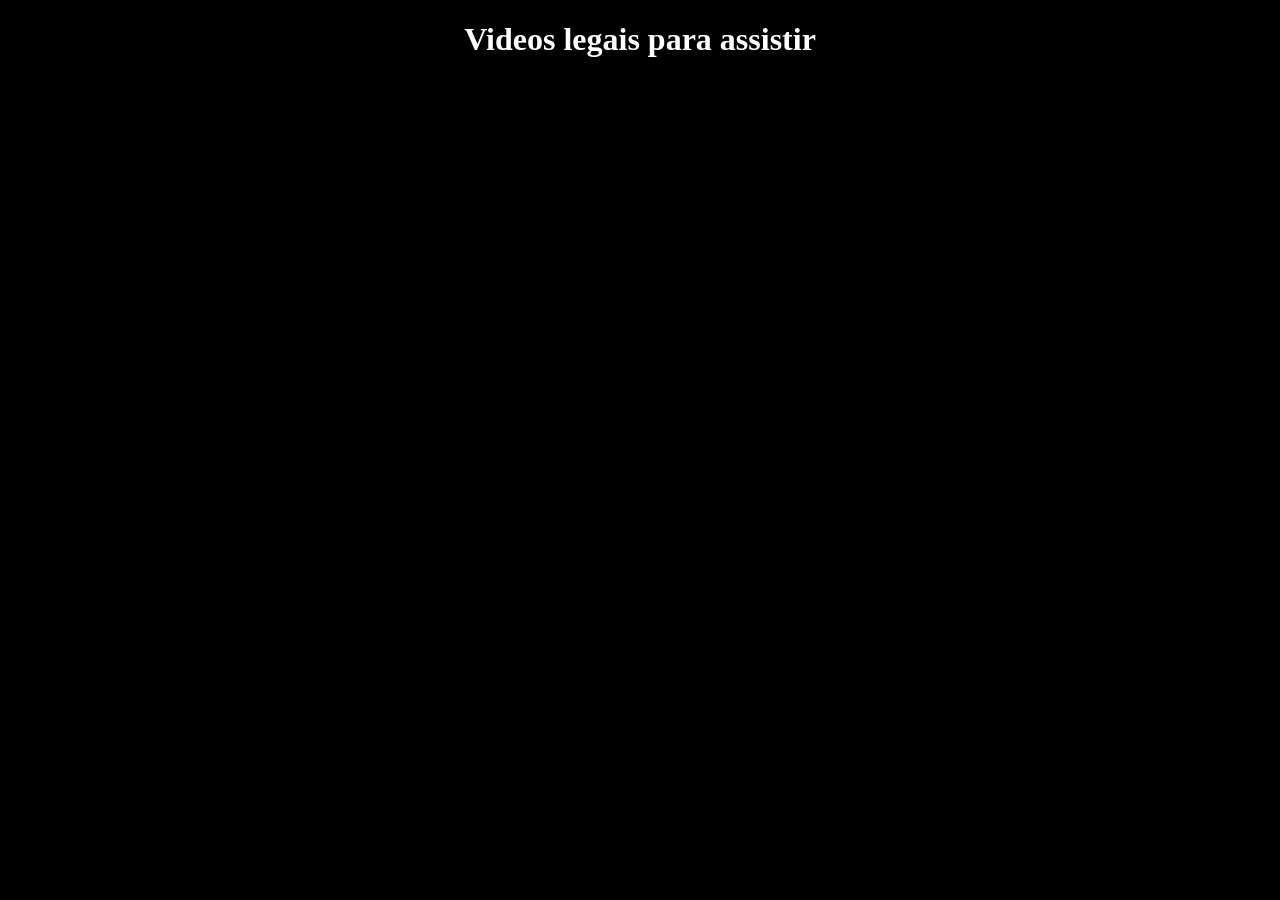
<file: ex001/index.html>
<!DOCTYPE html>
<html lang="pt-br">
<head>
    <meta charset="UTF-8">
    <meta name="viewport" content="width=device-width, initial-scale=1.0">
    <title>Meus Videos</title>
</head>
<style>
    body{
        background-color: black;
       
    }

  
</style>
<script>

</script>
<body style="text-align: center;">
    <h1 style="color: rgb(255, 255, 255);" >Videos legais para assistir</h1>
    <a href="https://www.youtube.com/embed/_IQDyYDX9T0?si=TDbNZ-kWPFR0CdaQ"></a>
  <!--<iframe width="300" height="315" src="https://www.youtube.com/embed/Rovjx821ssk?si=_kbEIgMB3pHzkQWG" title="YouTube video player" frameborder="0" allow="accelerometer; autoplay; clipboard-write; encrypted-media; gyroscope; picture-in-picture; web-share" referrerpolicy="strict-origin-when-cross-origin" allowfullscreen>
  </iframe>
  <iframe width="300" height="315" src="https://www.youtube.com/embed/w4Cx6opx4L0?si=a6jOqdaji-gevkNS" title="YouTube video player" frameborder="0" allow="accelerometer; autoplay; clipboard-write; encrypted-media; gyroscope; picture-in-picture; web-share" referrerpolicy="strict-origin-when-cross-origin" allowfullscreen>
  </iframe>
  <p><iframe width="300" height="315" src="" title="YouTube video player" frameborder="0" allow="accelerometer; autoplay; clipboard-write; encrypted-media; gyroscope; picture-in-picture; web-share" referrerpolicy="strict-origin-when-cross-origin" allowfullscreen>
  </iframe>
  <iframe width="300" height="315" src="https://www.youtube.com/embed/Jzp_TRcBnc0?si=75tINY2xduccv9Zo" title="YouTube video player" frameborder="0" allow="accelerometer; autoplay; clipboard-write; encrypted-media; gyroscope; picture-in-picture; web-share" referrerpolicy="strict-origin-when-cross-origin" allowfullscreen>
  </iframe></p>-->

bloco de notas
  <!--selecione o teste e aperte CRTL+SHIP+P ele abrirá uma barra de pesquisa , dentro dela ira clicar em "WRAP WITH ABBREVIATION" apos isso click em enter , logo em seguido coloque a semantica (exemplo = i , ele ja ira inserir o <i>) "envelopar".


Crtl+barra de espaço dentro das aspas , ele mostra os códigos

<a href="" target="_blank" rel="external">,  TARGET-indica que o link vai abrir em uma nova aba , REL , mostra que sera uma pagina fora da tela inicial

GIMP - app de edição de fotos , gratuita

<abbr title""> - dento do html , isso faz com que qualquer abreviação que vc fizer ele mostrar.

geralmente dentro da tag PICTURE - source media=type = isso é um código onde da para movimentar as imagens e video em determinado tamanho , celular , tablet e pc .<source media="geralmente ele vem com o min-width, coloque o max-windth"> e dentro vc coloca o valor imagem grande ele nao precisa , se  for media a  1050 , e a pequena é geralmente 750 pra baixo. trabalho responsivel, ficara assim <source media="(max-width:1050px)" srcset="imagem" type="modelo dqa imagem"> dentro do PICTURE  voce pode colocar varios links , pois isso vai evitar de nao abrir em algum navegador VIDEO tambem da certo ... dependendo do foto da pra add uma foto em tamanho maximo e uma em tamanho menor...

EMOJIPEDIA - site para pegar emoji , lembrando que antes de add o codigo &#x - (1F525) 

BACKGROUND-IMAGE: LINEAR-GRADIENT(TO RIGHT, WHITE , BLUE )- aqui você escolhe de que lado pra qual lado ele esta indo e quais as cores , isso fará o degrade.

dentro do css é bom utilizar o @CHARSET "UTF-8" . nao ter problema com caracter especiais dentro do css

Medidas Absolutas - CM, MM, IN (POLEGADAS), (MAIS USADA)-PX, PT, PC
Medidas Relativas - (MAIS USADA)-EM, EX, REM, VW, VH, %  - 16px geralmente é equivalente a = 1em

existe os tipos de font que tem como colocar em uma linha so , mais tem uma sequencia chamado de SHORTHAND FONT - Font ->style, weight, size, family. Sempre seguir essa sequencia , ou add uma por uma no codigo.

(div > p {display : none})  (div:hover > p {display : block })  (div:hover{color : red}) , essa linha mostra que a primeiro div esta usando um familia de pai para filho, e que o display é oculto... ja na segunda div ele diz que o display oculto ele tem que aparecer no passar o mouse encima.. e na terceira div ele pede que no paragrafo um texto ele fique com a cor vermelha .

:VISITED - quando voce entrar em um link voce pode colocar um cor diferente para ficar como se voce ja tivesse entrado naquele llink..... :ACTIVE - quando vocelik no link , ao clicar ele muda a cor. 

# = id
. = class
: = pseudo-class
:: = pseudo-element
> = clildern ( Filho )

block-level -> sempre vai pular uma linha e criar uma caixa (box) , depois vem o texto novamente quebrando linha <div>
inline-level -> ele vai fazer uma caixa sempre no final onde o texto acabar e ele nao pula linha ele continua. <span>


-->
</body>
</html>
</file>
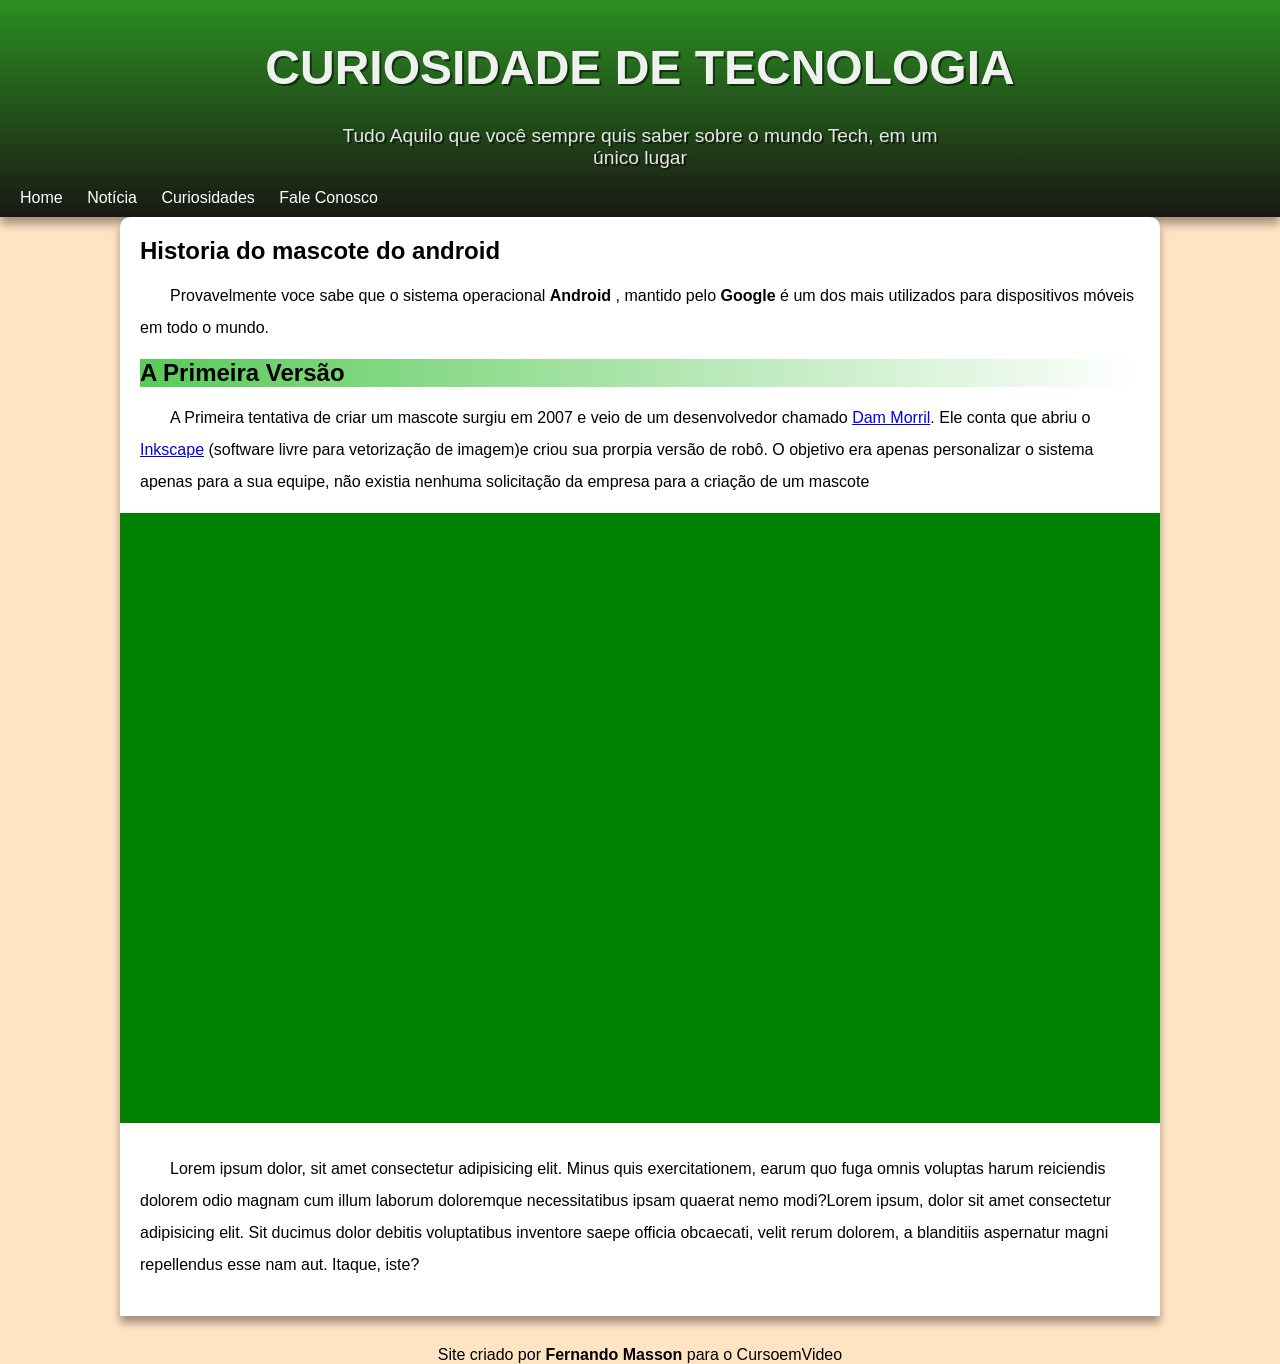
<file: ex002/index.html>
<!DOCTYPE html>
<html lang="pt-br">
<head>
    <meta charset="UTF-8">
    <meta name="viewport" content="width=device-width, initial-scale=1.0">
    <link rel="shortcut icon" href="android.png" type="image/x-icon">
    <link rel="stylesheet" type="text/css" href="style.css" />
    
    
    <title>Como Surgiu o Mascote do Android</title>
</head>
<body>
    <header>
       <h1>CURIOSIDADE DE TECNOLOGIA</h1>
       <p>Tudo Aquilo que você sempre quis saber sobre o mundo Tech, em um único lugar</p> <!--coloquei h2-->
        <nav>
            <a href="">Home</a>
            <a href="">Notícia</a>
            <a href="">Curiosidades</a>
            <a href="">Fale Conosco</a>
        </nav>
    </header>
    <main>
        <article> <!--em vez de utilizar section - usar article-->
            <div>
                <h1>Historia do mascote do android</h1>

                <p>
                    Provavelmente voce sabe que o sistema operacional <strong>Android</strong> , mantido pelo <strong>Google</strong> é um dos mais utilizados para dispositivos móveis em todo o mundo.
                </p>

                <h2>A Primeira Versão</h2>

                <p> 
                    A Primeira tentativa de criar um mascote surgiu em 2007 e veio de um desenvolvedor chamado <a href="https://androidcommunity.com/dan-morrill-shows-us-the-android-mascot-that-almost-was-20130103/ " target="_blank">Dam Morril</a>. Ele conta que abriu o <a href="https://pt.wikipedia.org/wiki/Inkscape" target="_blank">Inkscape</a> (software livre para vetorização de imagem)e criou sua prorpia versão de robô. O objetivo era apenas personalizar o sistema apenas para a sua equipe, não existia nenhuma solicitação da empresa para a criação de um mascote
                </p>
             </div> 
            <div class="video">
                <iframe width="560" height="315" src="https://www.youtube.com/embed/l2UDgpLz20M?si=jbdHyrSHf-t7FO2G" title="YouTube video player" frameborder="0" allow="accelerometer; autoplay; clipboard-write; encrypted-media; gyroscope; picture-in-picture; web-share" referrerpolicy="strict-origin-when-cross-origin" allowfullscreen></iframe>
            </div>
            <aside>
                <p>Lorem ipsum dolor, sit amet consectetur adipisicing elit. Minus quis exercitationem, earum quo fuga omnis voluptas harum reiciendis dolorem odio magnam cum illum laborum doloremque necessitatibus ipsam quaerat nemo modi?Lorem ipsum, dolor sit amet consectetur adipisicing elit. Sit ducimus dolor debitis voluptatibus inventore saepe officia obcaecati, velit rerum dolorem, a blanditiis aspernatur magni repellendus esse nam aut. Itaque, iste?</p>
            </aside>
        </article>
    </main>
    <footer>
        Site criado por<strong> Fernando Masson</strong> para o CursoemVideo
    </footer>


</body>
</html>
</file>
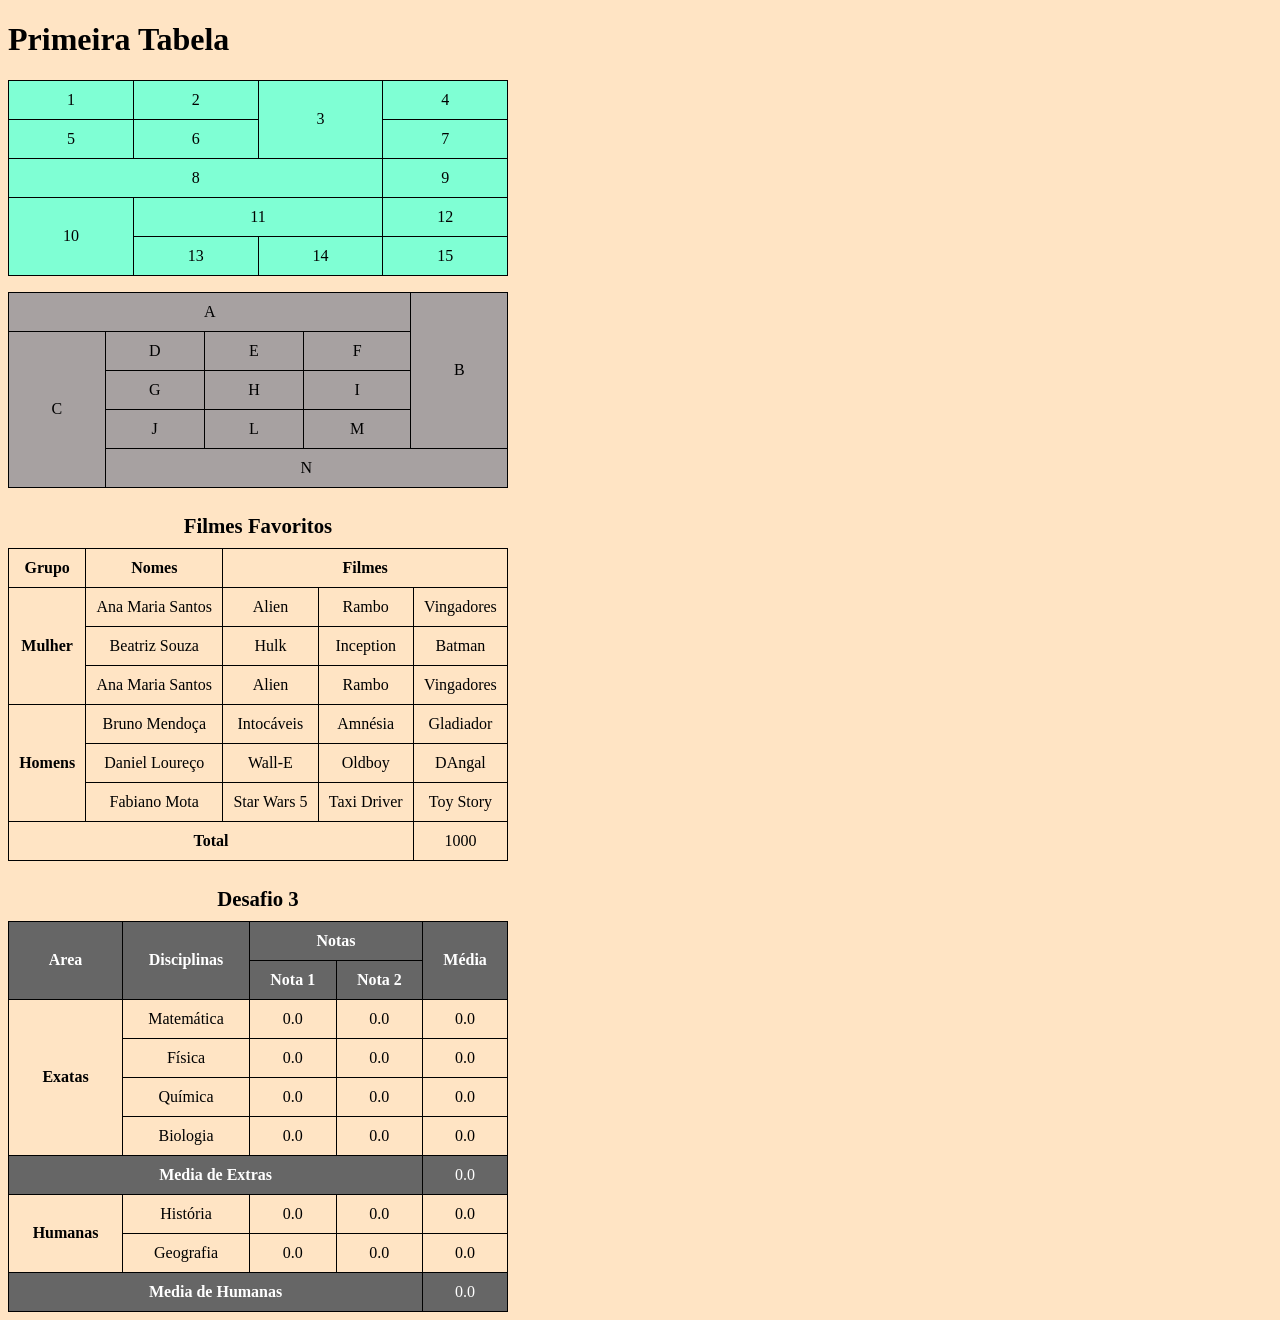
<file: ex004/index.html>
<!DOCTYPE html>
<html lang="pt-br">

<head>
    <meta charset="UTF-8">
    <meta name="viewport" content="width=device-width, initial-scale=1.0">
    <title>Primeira Tabela</title>
</head>
<style>
    body {
        background-color: bisque;
    }

    table {
        width: 500px;
        border-collapse: collapse;
        /*ajunta as linhas da tabela*/
    }


    .platina {
        background-color: aquamarine;
    }

    .branco {
        background-color: rgb(167, 161, 161);
    }

    tr.linha {
        background-color: aqua;
    }

    th,td {
        border: 1px solid black;
        padding: 10px;
        text-align: center;
        /*horizontal*/
        vertical-align: middle;
        /*vertical*/
    }

    td.dado {
        background-color: blueviolet;
    }

    caption {
        font-size: 1.3em;
        font-weight: bold;
        padding: 10px;
    }

    .cinza{
        background-color: #666;
        color: white;
    }
    /*tr > td:nth-child(2n){
        background-color: black;
    }*/
</style>

<body>
    <H1>Primeira Tabela</H1>

    <!-- Hierarquia de Tabelas(simples)
         Table = tabela
            Table Row = linha dse tabela
                Table Header = cabeçalho de tabela
                Table Data = dado de tabela
        Caption
        <thead>
            tr.td,th
        <tbody>
            tr,td,th
        <tfoot>
            tr,td,th

    Em uma tabela de População
            no cabeçalho thead - logo a baixo como cabeçalho colocar o th scope="col" - e no rodapé em vez de colocar o col , colocar o row

            para um cor pegar em algumas linhas usar tbody > tr:nth-child(2n) efeito zebrado - odd e even (par e impar)

            position sticky ele permanece o top da tabela como estado e população

            rowspan="" - ele pega a coluna 
            colspan="" - ele pega a linha
            ele substitui a outra letra que esta faltando

            rowgroup quer dizer que na coluna a frente tem mais de uma linha . se eu so colocar row ele pega somente o primeiro nome.
            colgroup ele visualiza que a linha embaixo dele tem mais que uma nome , se nao colocar isso ele vai pegar somente o primeiro nome 

            dentro do Table voce coloca o COLGROUP - logo em seguida o COL e depois da classe com isso voce pode personalizar pelo style a coluna toda.

            fazer a tabela em responsivel , colocar a tabela em uma div - dentro da div colocar um id container e dentro do conteiner colocar OVERFLOW - ai depende pra onde esta rolando a pagina voce coloca se é eixo X ou eixo Y
    -->

    <table class="platina">
        <tr>
            <td>1</td>
            <td>2</td>
            <td rowspan="2">3</td>
            <td>4</td>
        </tr>
        <tr>
            <td>5</td>
            <td>6</td>

            <td>7</td>
        </tr>
        <tr>
            <td colspan="3">8</td>
            <td>9</td>
        </tr>
        <tr>
            <td rowspan="2">10</td>
            <td colspan="2">11</td>
            <td>12</td>
        </tr>
        <tr>
            <td>13</td>
            <td>14</td>
            <td>15</td>
        </tr>
    </table>
    <p></p>
    <table class="branco">
        <tr>
            <td colspan="4">A</td>
            <td rowspan="4">B</td>
        </tr>
        <tr>
            <td rowspan="5">C</td>
            <td>D</td>
            <td>E</td>
            <td>F</td>

        </tr>
        <tr>
            <td>G</td>
            <td>H</td>
            <td>I</td>
        </tr>
        <tr>
            <td>J</td>
            <td>L</td>
            <td>M</td>
        </tr>
        <tr>
            <td colspan="4">N</td>
        </tr>
    </table>
    <p></p>
    <table>
        <caption>Filmes Favoritos</caption>
        <thead>
            <th scope="col">Grupo</th>
            <th scope="col">Nomes</th>
            <th colspan="3" scope="colgroup">Filmes</th>
        </thead>
        <tbody>
            <tr>
                <th rowspan="3" scope="rowgroup">Mulher</th>
                <td>Ana Maria Santos</td>
                <td>Alien</td>
                <td>Rambo</td>
                <td>Vingadores</td>
            </tr>
            <tr>
                <td>Beatriz Souza</td>
                <td>Hulk</td>
                <td>Inception</td>
                <td>Batman</td>
            </tr>
            <tr>
                <td>Ana Maria Santos</td>
                <td>Alien</td>
                <td>Rambo</td>
                <td>Vingadores</td>
            </tr>
            <tr>
                <th rowspan="3" scope="rowgroup">Homens</th>
                <td>Bruno Mendoça</td>
                <td>Intocáveis</td>
                <td>Amnésia</td>
                <td>Gladiador</td>
            </tr>
            <tr>
                <td>Daniel Loureço</td>
                <td>Wall-E</td>
                <td>Oldboy</td>
                <td>DAngal</td>
            </tr>
            <tr>
                <td>Fabiano Mota</td>
                <td>Star Wars 5</td>
                <td>Taxi Driver</td>
                <td>Toy Story</td>
            </tr>
        </tbody>
        <tfoot>
            <tr>
                <th colspan="4" scope="row"> Total</th>
                <td>1000</td>
            </tr>
        </tfoot>
    </table>
    <p></p>
    <table>
        <caption>Desafio 3</caption>
        <thead class="cinza">
            <tr>
                <th rowspan="2" scope="col">Area</th>
                <th rowspan="2"scope="col">Disciplinas</th>
                <th colspan="2" scope="colgroup">Notas</th>
                <th rowspan="2">Média</th>
            </tr>
            <tr>
             <th scope="col">Nota 1</th>
             <th scope="col">Nota 2</th>
            </tr>
            
        </thead>
        <tbody>
            <tr>
                <th rowspan="4" scope="rowgroup">Exatas</th>
                <td>Matemática</td>
                <td>0.0</td>
                <td>0.0</td>
                <td>0.0</td>
            </tr>
            <tr>
                <td>Física</td>
                <td>0.0</td>
                <td>0.0</td>
                <td>0.0</td>
            </tr>
            <tr>
                <td>Química</td>
                <td>0.0</td>
                <td>0.0</td>
                <td>0.0</td>
            </tr>
            <tr>
                <td>Biologia</td>
                <td>0.0</td>
                <td>0.0</td>
                <td>0.0</td>
            </tr>
            <tr class="cinza">
                <th colspan="4" scope="row"> Media de Extras</th>
                <td>0.0</td>
            </tr>
            <tr>
                <th rowspan="2" scope="rowgroup">Humanas</th>
                <td>História</td>
                <td>0.0</td>
                <td>0.0</td>
                <td>0.0</td>
            </tr>
            <tr>
                <td>Geografia</td>
                <td>0.0</td>
                <td>0.0</td>
                <td>0.0</td>
            </tr>
             <tr class="cinza">
                <th colspan="4" scope="row"> Media de Humanas </th>
                <td>0.0</td>
            </tr>
        </tbody>
    </table>
   
</body>

</html>
</file>
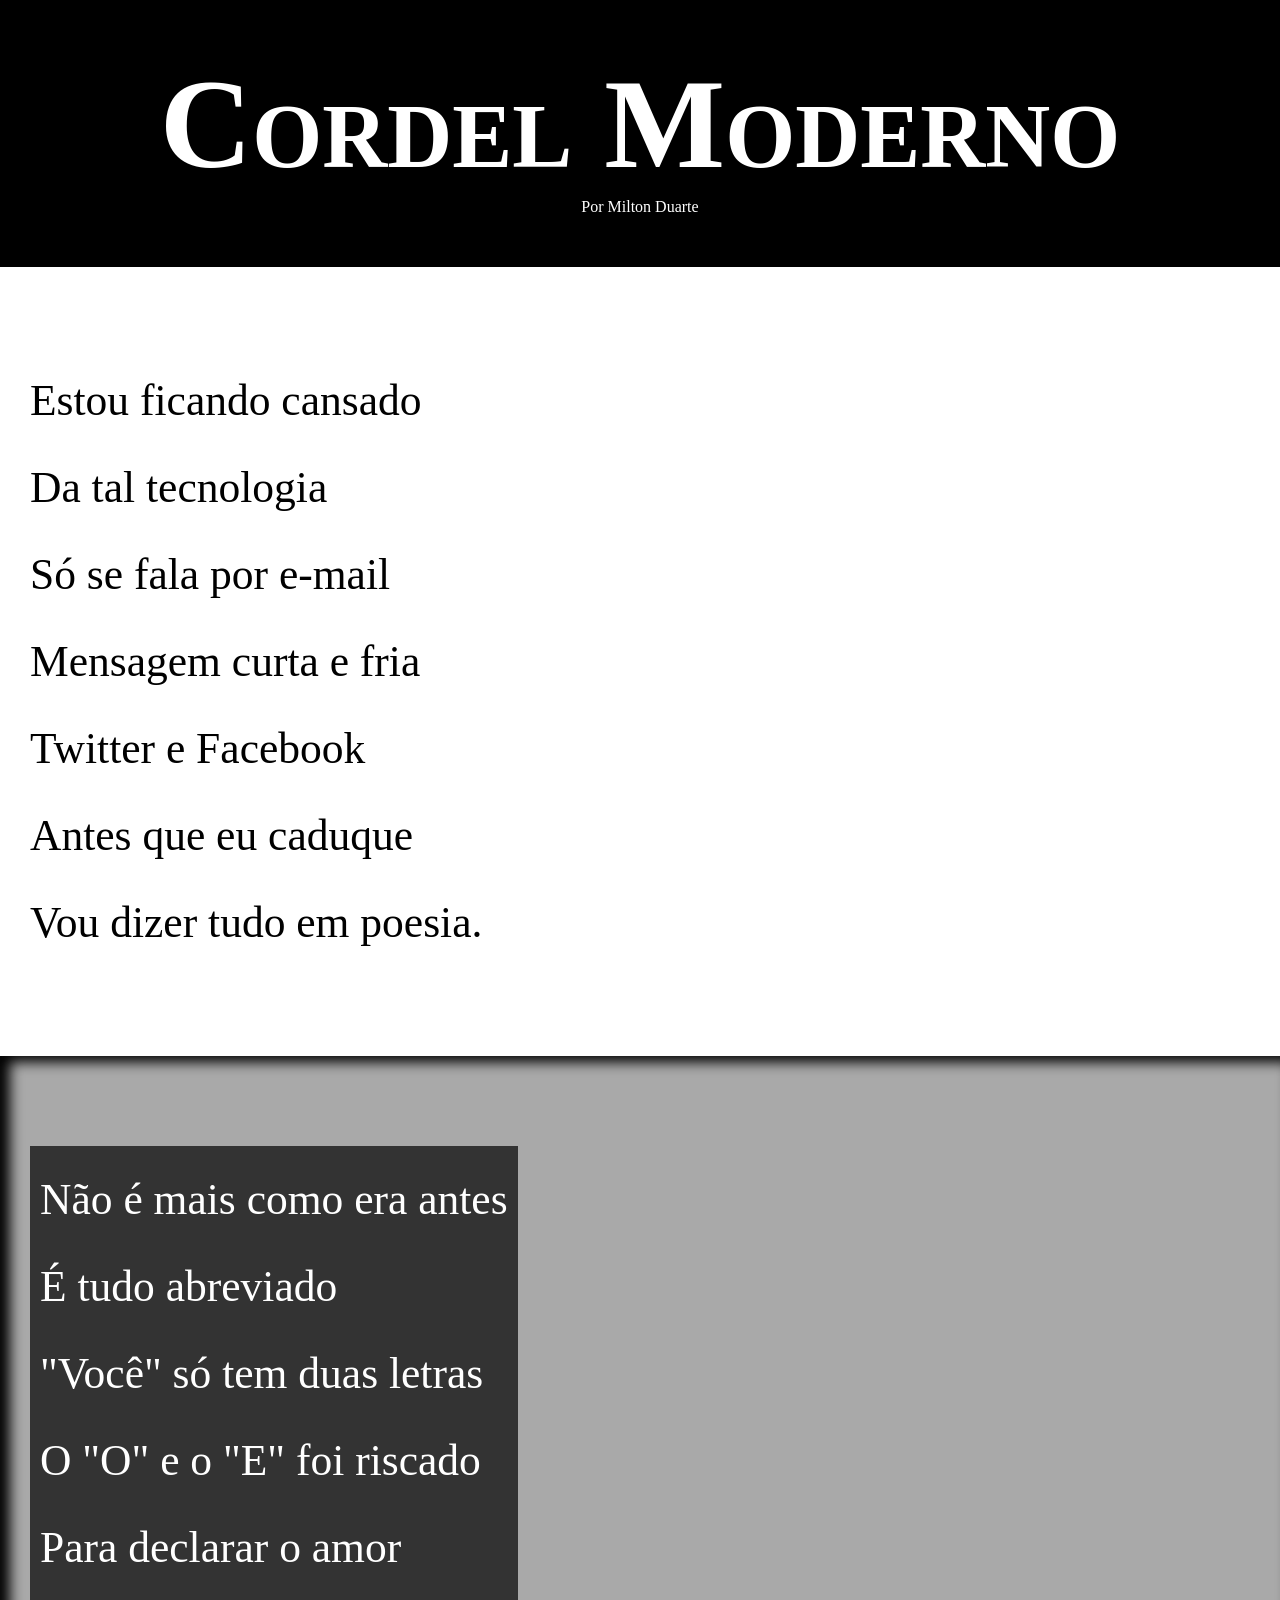
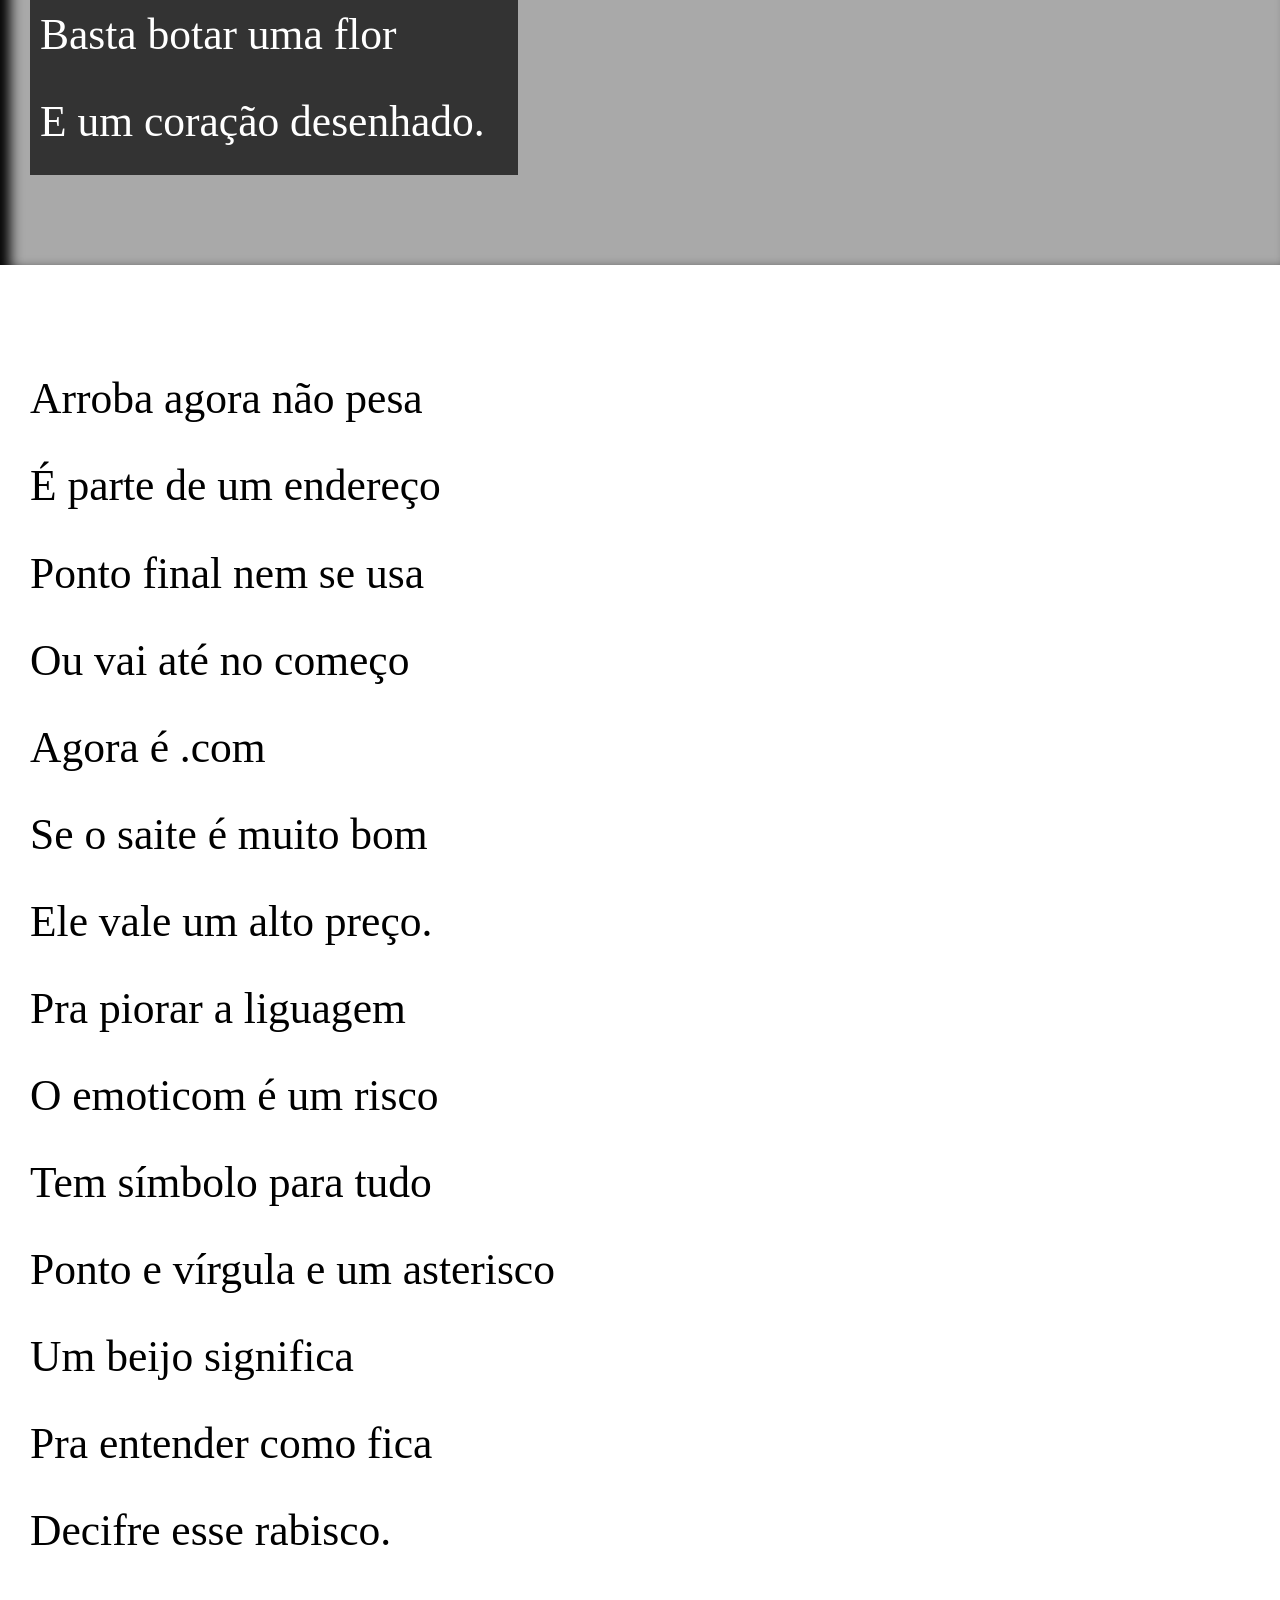
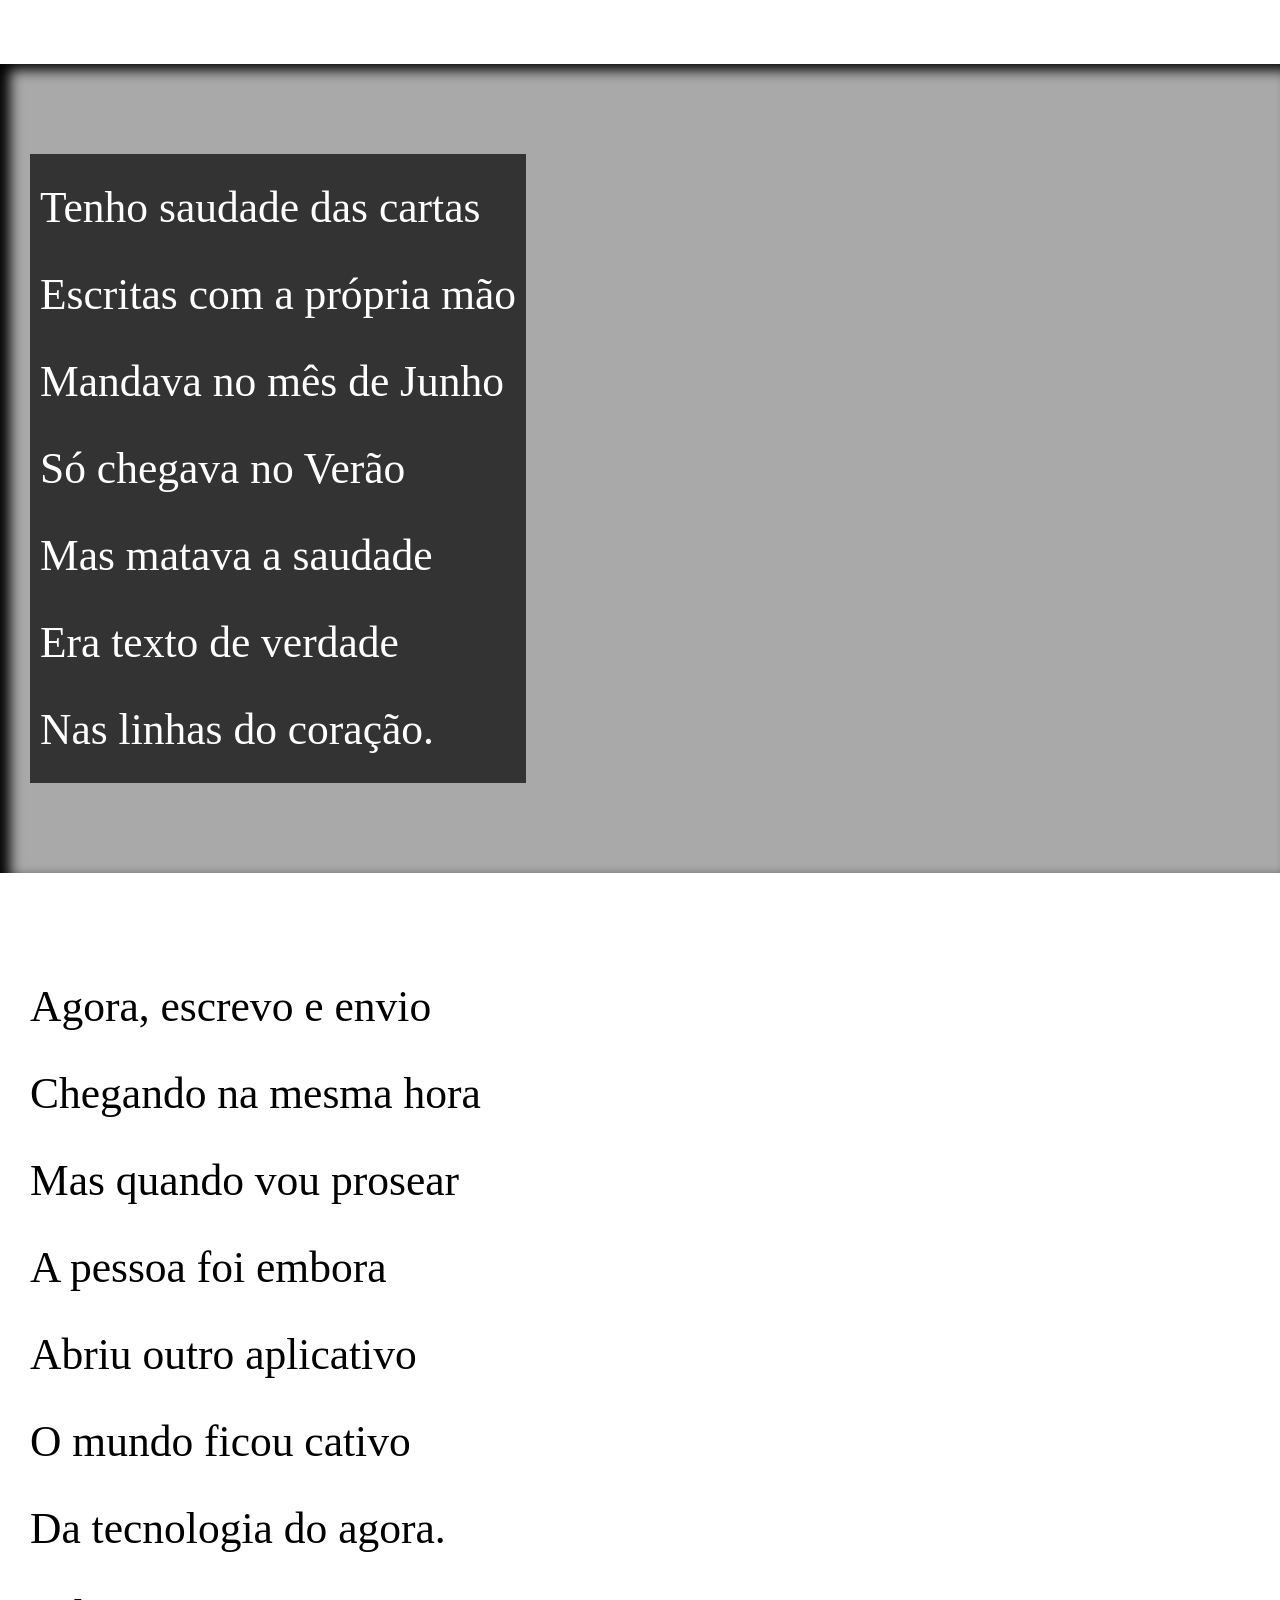
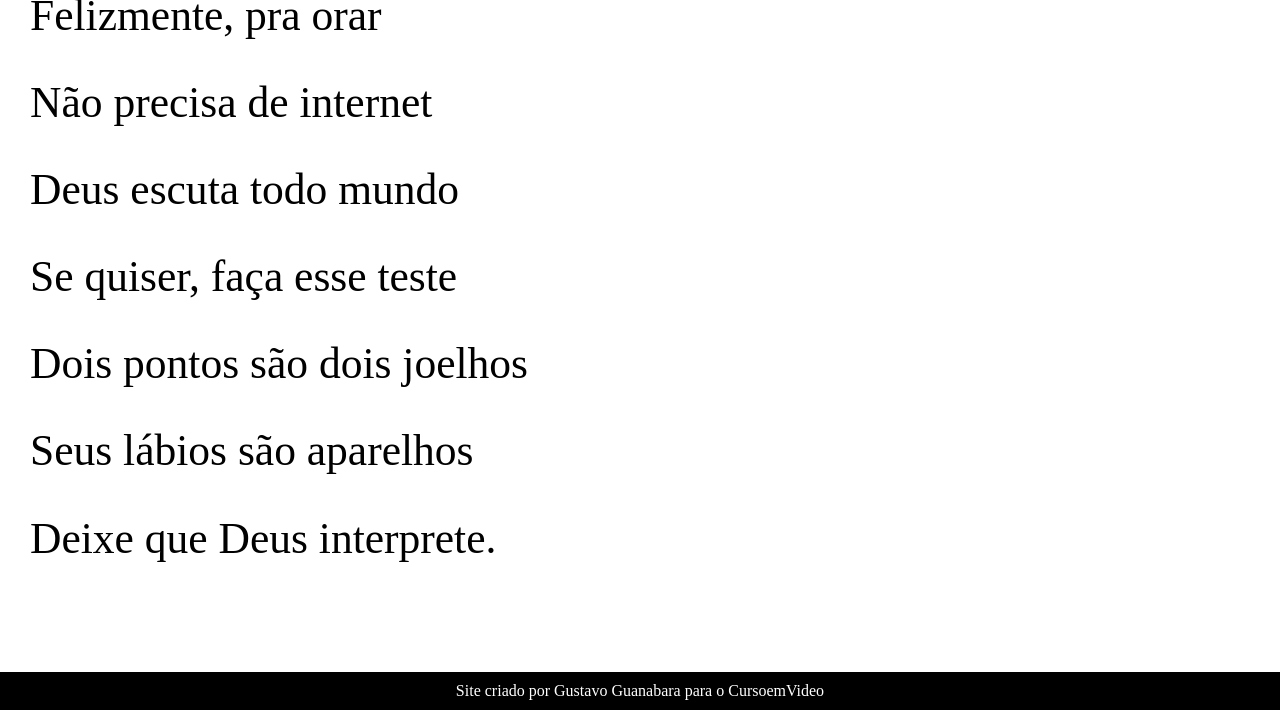
<file: projeto/index.html>
<!DOCTYPE html>
<html lang="pt-br">
<head>
    <meta charset="UTF-8">
    <meta name="viewport" content="width=device-width, initial-scale=1.0">
    <link rel="stylesheet" href="estilo/style.css">
    <title>Projeto</title>
</head>
<body>
    <header>
        <h1>Cordel Moderno</h1>
        <p>Por Milton Duarte</p>
    </header>
        <section class="normal">
            <p>
                Estou ficando cansado <br>
                Da tal tecnologia <br>
                Só se fala por e-mail <br>
                Mensagem curta e fria <br>
                Twitter e Facebook <br>
                Antes que eu caduque <br>
                Vou dizer tudo em poesia.
            </p>
        </section>

        <section class="imagem" id="img01">
            <p>
                Não é mais como era antes <br>
                É tudo abreviado <br>
                "Você" só tem duas letras <br>
                O "O" e o "E" foi riscado <br>
                Para declarar o amor <br>
                Basta botar uma flor <br>
                E um coração desenhado.
            </p> 
        </section>

        <section class="normal">
            <p>
                Arroba agora não pesa <br>
                É parte de um endereço <br>
                Ponto final nem se usa <br>
                Ou vai até no começo <br>
                Agora é .com <br>
                Se o saite é muito bom <br>
                Ele vale um alto preço.
            </p>

            <p>
                Pra piorar a liguagem <br>
                O emoticom é um risco <br>
                Tem símbolo para tudo <br>
                Ponto e vírgula e um asterisco <br>
                Um beijo significa <br>
                Pra entender como fica <br>
                Decifre esse rabisco.
            </p>
        </section>

        <section class="imagem" id="img02">
            <p>
                Tenho saudade das cartas <br>
                Escritas com a própria mão <br>
                Mandava no mês de Junho <br>
                Só chegava no Verão <br>
                Mas matava a saudade <br>
                Era texto de verdade <br>
                Nas linhas do coração.
            </p>
        </section>

        <section class="normal">
            <p>
                Agora, escrevo e envio <br>
                Chegando na mesma hora <br>
                Mas quando vou prosear <br>
                A pessoa foi embora <br>
                Abriu outro aplicativo <br>
                O mundo ficou cativo <br>
                Da tecnologia do agora.
            </p>

            <p>
                Felizmente, pra orar <br>
                Não precisa de internet <br>
                Deus escuta todo mundo <br>
                Se quiser, faça esse teste <br>
                Dois pontos são dois joelhos <br>
                Seus lábios são aparelhos <br>
                Deixe que Deus interprete.
            </p> 
        </section>
    <footer>
        <p>Site criado por Gustavo Guanabara para o CursoemVideo</p>
    </footer>
</body>
</html>
</file>
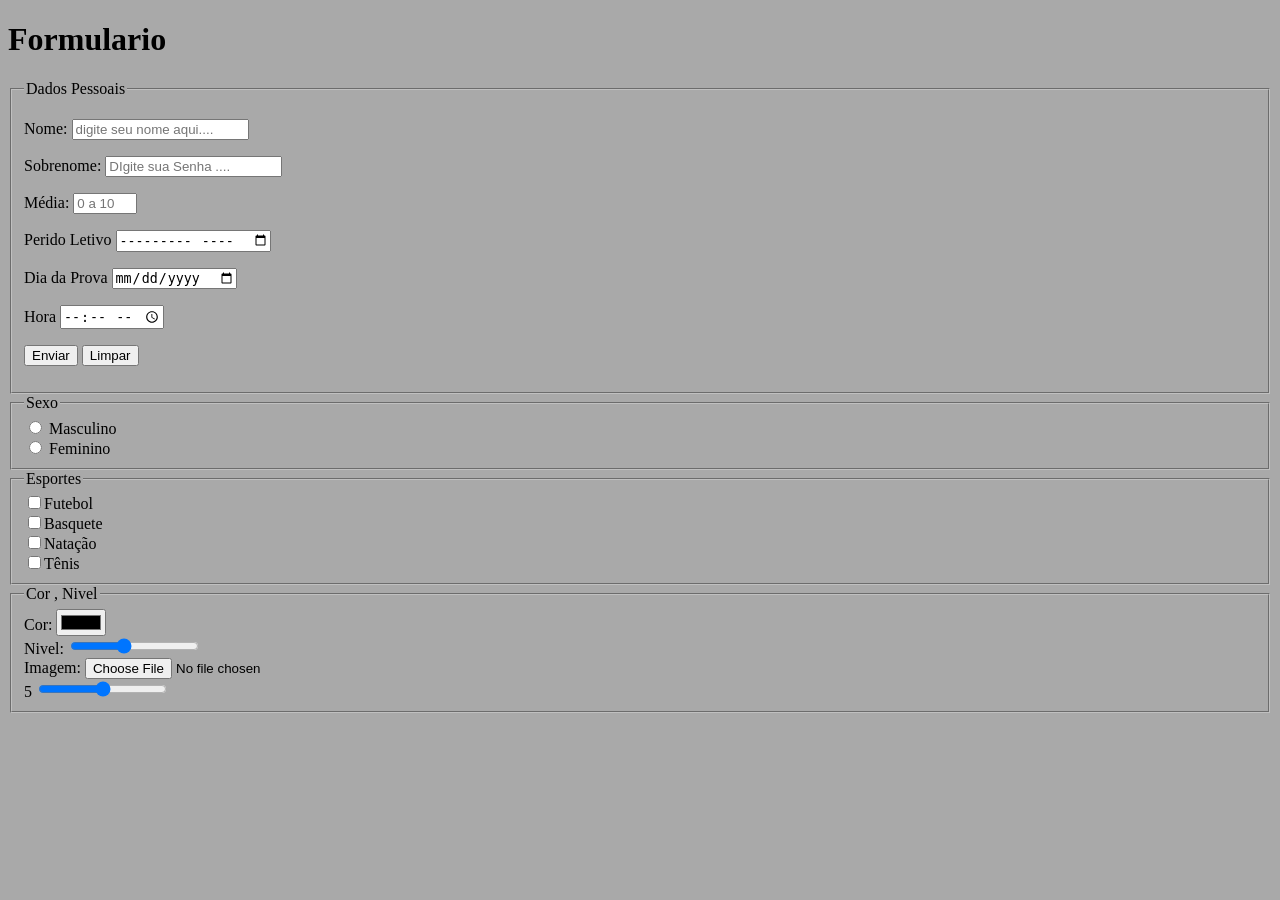
<file: exercicios/ex006/index.html>
<!DOCTYPE html>
<html lang="pt-br">
<head>
    <meta charset="UTF-8">
    <meta name="viewport" content="width=device-width, initial-scale=1.0">
    <title>Formulario</title>
</head>
<style>
    body{
        background-color: darkgray;
    }
    
</style>

<body>
    <!--
        Criação de formulario action: uma ação quando clicar pra enviar o formulario.

        Label , ele vincula o NAME com a caixa que esta na frente dele, bom para PHP, HTML e o ID é bom pro label e javaScript .

        Quando se manda em enviar o formulario , ele aparece na parte de cima o nom e sobrenome , colocando o POST ele some da barra url, se deixar o padrao seria o Get.
        mas ainda sim da pra verificar em inspecionar. 

        REQUIRED - ele deixa o campo obrigatório , nao deixa o usuario mandar o formulario vazio, ele vai dentro do INPUT.
        Usando dentro de INPUT 
        
        MINLENGTH - minimo de letras, dentro do campo. Tem que colocar o numero que vc quer.

        MAXLENGTH - maximo de letras , dentro do campo. Tem que colocar o numero que vc quer.

        PLACEHOLDER - ele mostra o nome dentro do campo .

        AUTOCOMPLETE - dentro do input voce coloca o que significa aquele campo , tipo nome , name . senha , new password ou current-passaword.

        STEP - voce pode subir a nota da media de 0.5 ou de 0.1 depende da nota.

        Estudar mais sobre RegEx - Expressões regulares

        fieldset - grupo de campos , colocando ele depois do form.
        legend - como se fosse o texto do quadrado

        para o telefone tem um codigo apos estudar RegEx - "^\(\d{2}\)\d{4,5}-\d{4}$" isso aqui informa o numero de telefone (11)9 9999-9999 .
    -->
    <h1>Formulario</h1>
    <form action="cadastro.php" method="post" autocomplete="off">
        <fieldset>
            <legend>Dados Pessoais</legend>
            <p>
                <label for="inome">Nome:</label>
                <input type="text"  name="Nome" id="inome" required minlength="5" maxlength="10" placeholder="digite seu nome aqui...." autocomplete="current-password">
            </p>
            <p>
                <label for="isobrenome">Sobrenome:</label>
                <input type="text" name="sobrenome" id="isobrenome" placeholder="DIgite sua Senha ....">
            </p>
            <p>
                <label for="imedia">Média:</label>
                <input type="number" name="media" id="imedia" min="0" max="10" placeholder="0 a 10" step="0.1" required>
            </p>
            <p>
                <label for="mes">Perido Letivo</label>
                <input type="month" name="mes" id="mes">
            </p>
            <p>
                <label for="dia">Dia da Prova</label>
                <input type="date" name="dia" id="dia">
            </p>
            <p>
                <label for="hora">Hora</label>
                <input type="time" name="hora" id="hora">
            </p>
            <p>
                <input type="submit" value="Enviar">
                <input type="reset" value="Limpar">
            </p>
        </fieldset>
        <fieldset>
            <legend> Sexo </legend>
            <!-- dentro do radio o NAME tem que ser igual , se for diferente ele ira marcar as duas caixas e com isso nao deixar voce mudar -->
                <input type="radio" name="sexo" id="isxmas">
                <label for="isxmas">Masculino</label><br>
                <input type="radio" name="sexo" id="isxfem">
                <label for="isxfem">Feminino</label><br>
                
        </fieldset>
        <fieldset>
            <legend>Esportes</legend>
            <!--da pra ver perfeito como o label ajuda na seleção da caixa, clicando encima do nom ele ja marca a caixa em que vc esta ... sem o label voce precisa clicar encima do quadrado-->
                <input type="checkbox" name="esfut" id="esfut"><label for="esfut">Futebol</label><br>
                <input type="checkbox" name="esbas" id="esbas"><label for="esbas">Basquete</label><br>
                <input type="checkbox" name="esnat" id="esnat"><label for="esnat">Natação</label><br>
                <input type="checkbox" name="esten" id="esten"><label for="esten">Tênis</label><br>
                
        </fieldset>
        <fieldset>
            <legend>Cor , Nivel</legend>
            <label for="icor">Cor:</label>
            <input type="color" name="cor" id="icor"><br>

            <label for="inivel">Nivel:</label>
            <input type="range" name="nivel" id="inivel" min="1" max="100" step="20" list="numeros" ><br>

            <label for="ifoto">Imagem:</label>
            <input type="file" name="foto" id="ifoto"><br>
            <!--sempre quando utilizar o File tem que colocar em modo POST , pq uma imagem passa mais de 3 mil bit. onde o metodo Get chega-->
            <div class="container">
            <span id="valor">5</span>
            <input type="range" id="nota" min="0" max="10" value="5">
            </div>
            
        </fieldset>
    </form>
</body>
<script>//somente um teste, javascript
const range = document.getElementById("nota");
const valor = document.getElementById("valor");

function atualizar() {
    valor.textContent = range.value;
}

range.addEventListener("input", atualizar);
atualizar();
</script>
</html>
</file>
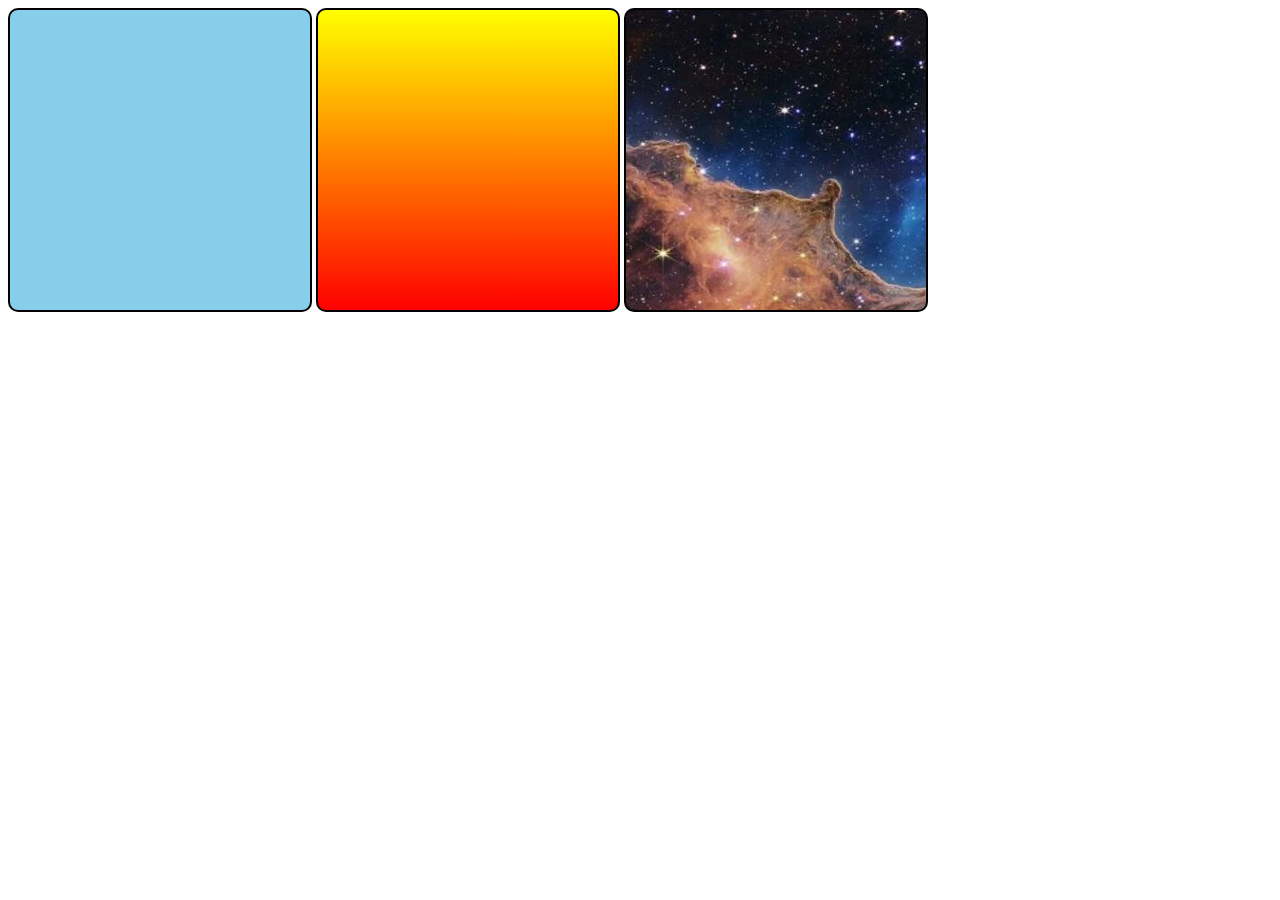
<file: ex003/fundo001.html>
<!DOCTYPE html>
<html lang="pt-br">
<head>
    <meta charset="UTF-8">
    <meta name="viewport" content="width=device-width, initial-scale=1.0">
    <title>Teste de Imagens</title>
</head>
<style>
    div.quadrado{
        display: inline-block;
        border: 2px solid black;
        border-radius: 10px;
        background-color: lightgray;
        width: 300px;
        height: 300px;
    }
    div#q1{
        background-color: skyblue;
     }
    div#q2{
        background-image: linear-gradient( to bottom, yellow , red);
    }
    div#q3{
        background-image: url('imagem/espaco.jpg');
    }
</style>
<body>
    <div class="quadrado" id="q1">

    </div>
    <div class="quadrado" id="q2">

    </div>
    <div class="quadrado" id="q3">

    </div>
</body>
</html>
</file>
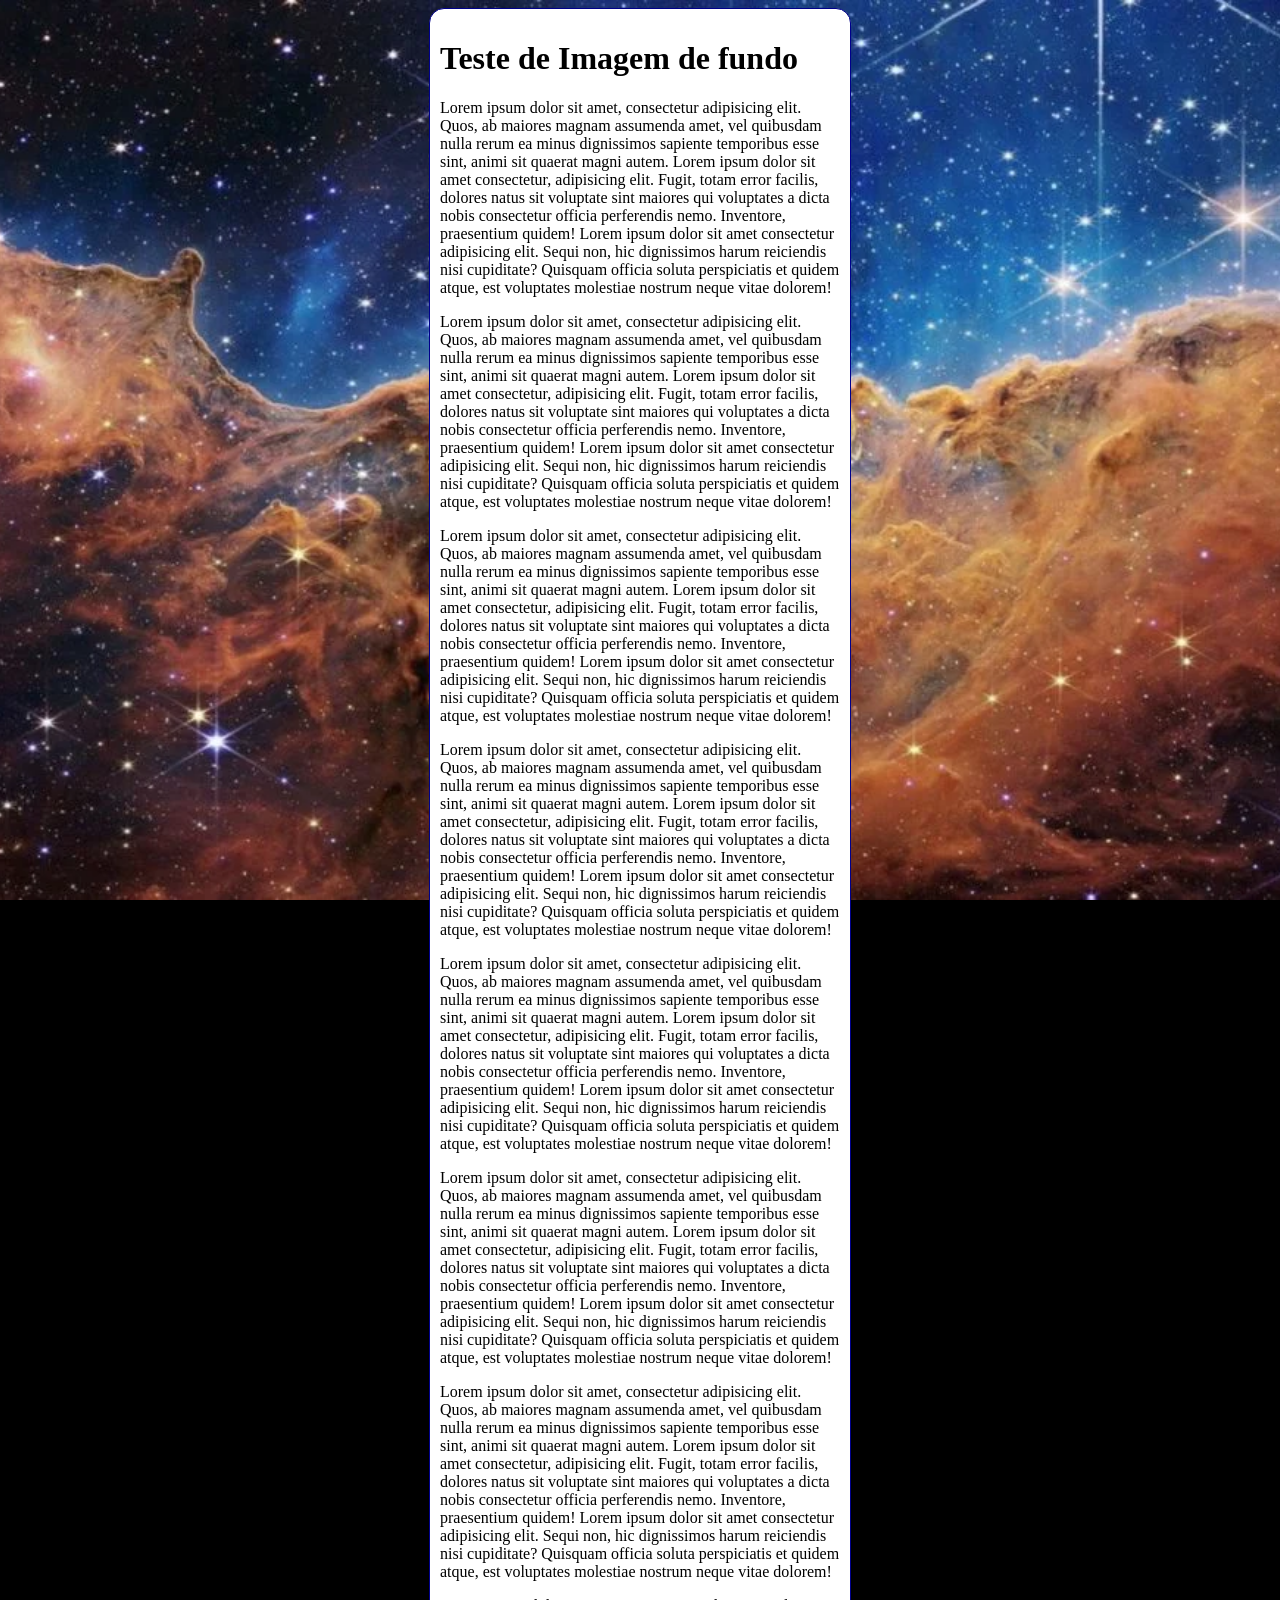
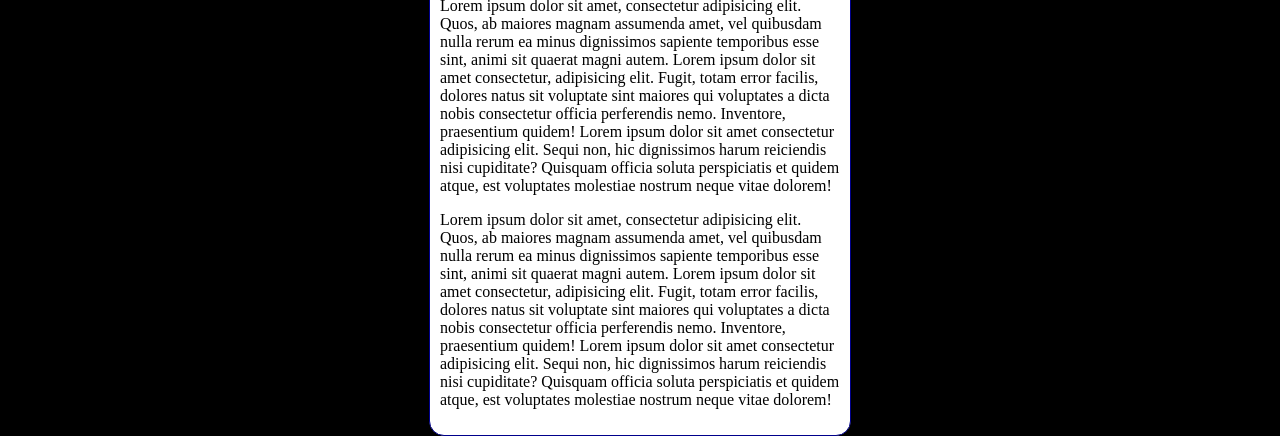
<file: ex003/fundo002.html>
<!DOCTYPE html>
<html lang="pt-br">
<head>
    <meta charset="UTF-8">
    <meta name="viewport" content="width=device-width, initial-scale=1.0">
    <title>Personalização de fundos</title>
</head>
<style>
    body{
        height: 100vh;
        background-color: black;
        background-image: url('imagem/espaco.jpg');
        background-position: center center;
        background-repeat: repeat-y;
        background-size: cover;
        background-attachment: fixed;
    }
     main{
        background-color: white;
        width: 400px;
        padding: 10px;
        margin:auto;
        border: 1px solid darkblue;
        border-radius: 15px;
     }
</style>
<!--background-size: cover ; ele vai cobrir a tela toda 
 background-attachment: fixed ; mantem a foto de fundo fixo , enquanto o texto fica com rolagem.

 shorthand - backgound
 color > image > postopn . repeat . {size} > attachment.
 
 size - nao funciona dentro - tem que fazer por fora.
 Aula 06 cp19-->
<body>
    <main>
    <h1>Teste de Imagem de fundo</h1>
    <p>
        Lorem ipsum dolor sit amet, consectetur adipisicing elit. Quos, ab maiores magnam assumenda amet, vel quibusdam nulla rerum ea minus dignissimos sapiente temporibus esse sint, animi sit quaerat magni autem.
        Lorem ipsum dolor sit amet consectetur, adipisicing elit. Fugit, totam error facilis, dolores natus sit voluptate sint maiores qui voluptates a dicta nobis consectetur officia perferendis nemo. Inventore, praesentium quidem!
        Lorem ipsum dolor sit amet consectetur adipisicing elit. Sequi non, hic dignissimos harum reiciendis nisi cupiditate? Quisquam officia soluta perspiciatis et quidem atque, est voluptates molestiae nostrum neque vitae dolorem!
    </p>
    <p>
        Lorem ipsum dolor sit amet, consectetur adipisicing elit. Quos, ab maiores magnam assumenda amet, vel quibusdam nulla rerum ea minus dignissimos sapiente temporibus esse sint, animi sit quaerat magni autem.
        Lorem ipsum dolor sit amet consectetur, adipisicing elit. Fugit, totam error facilis, dolores natus sit voluptate sint maiores qui voluptates a dicta nobis consectetur officia perferendis nemo. Inventore, praesentium quidem!
        Lorem ipsum dolor sit amet consectetur adipisicing elit. Sequi non, hic dignissimos harum reiciendis nisi cupiditate? Quisquam officia soluta perspiciatis et quidem atque, est voluptates molestiae nostrum neque vitae dolorem!
    </p>
    <p>
        Lorem ipsum dolor sit amet, consectetur adipisicing elit. Quos, ab maiores magnam assumenda amet, vel quibusdam nulla rerum ea minus dignissimos sapiente temporibus esse sint, animi sit quaerat magni autem.
        Lorem ipsum dolor sit amet consectetur, adipisicing elit. Fugit, totam error facilis, dolores natus sit voluptate sint maiores qui voluptates a dicta nobis consectetur officia perferendis nemo. Inventore, praesentium quidem!
        Lorem ipsum dolor sit amet consectetur adipisicing elit. Sequi non, hic dignissimos harum reiciendis nisi cupiditate? Quisquam officia soluta perspiciatis et quidem atque, est voluptates molestiae nostrum neque vitae dolorem!
    </p>
    <p>
        Lorem ipsum dolor sit amet, consectetur adipisicing elit. Quos, ab maiores magnam assumenda amet, vel quibusdam nulla rerum ea minus dignissimos sapiente temporibus esse sint, animi sit quaerat magni autem.
        Lorem ipsum dolor sit amet consectetur, adipisicing elit. Fugit, totam error facilis, dolores natus sit voluptate sint maiores qui voluptates a dicta nobis consectetur officia perferendis nemo. Inventore, praesentium quidem!
        Lorem ipsum dolor sit amet consectetur adipisicing elit. Sequi non, hic dignissimos harum reiciendis nisi cupiditate? Quisquam officia soluta perspiciatis et quidem atque, est voluptates molestiae nostrum neque vitae dolorem!
    </p>
    <p>
        Lorem ipsum dolor sit amet, consectetur adipisicing elit. Quos, ab maiores magnam assumenda amet, vel quibusdam nulla rerum ea minus dignissimos sapiente temporibus esse sint, animi sit quaerat magni autem.
        Lorem ipsum dolor sit amet consectetur, adipisicing elit. Fugit, totam error facilis, dolores natus sit voluptate sint maiores qui voluptates a dicta nobis consectetur officia perferendis nemo. Inventore, praesentium quidem!
        Lorem ipsum dolor sit amet consectetur adipisicing elit. Sequi non, hic dignissimos harum reiciendis nisi cupiditate? Quisquam officia soluta perspiciatis et quidem atque, est voluptates molestiae nostrum neque vitae dolorem!
    </p>
      <p>
        Lorem ipsum dolor sit amet, consectetur adipisicing elit. Quos, ab maiores magnam assumenda amet, vel quibusdam nulla rerum ea minus dignissimos sapiente temporibus esse sint, animi sit quaerat magni autem.
        Lorem ipsum dolor sit amet consectetur, adipisicing elit. Fugit, totam error facilis, dolores natus sit voluptate sint maiores qui voluptates a dicta nobis consectetur officia perferendis nemo. Inventore, praesentium quidem!
        Lorem ipsum dolor sit amet consectetur adipisicing elit. Sequi non, hic dignissimos harum reiciendis nisi cupiditate? Quisquam officia soluta perspiciatis et quidem atque, est voluptates molestiae nostrum neque vitae dolorem!
    </p>
    <p>
        Lorem ipsum dolor sit amet, consectetur adipisicing elit. Quos, ab maiores magnam assumenda amet, vel quibusdam nulla rerum ea minus dignissimos sapiente temporibus esse sint, animi sit quaerat magni autem.
        Lorem ipsum dolor sit amet consectetur, adipisicing elit. Fugit, totam error facilis, dolores natus sit voluptate sint maiores qui voluptates a dicta nobis consectetur officia perferendis nemo. Inventore, praesentium quidem!
        Lorem ipsum dolor sit amet consectetur adipisicing elit. Sequi non, hic dignissimos harum reiciendis nisi cupiditate? Quisquam officia soluta perspiciatis et quidem atque, est voluptates molestiae nostrum neque vitae dolorem!
    </p>
      <p>
        Lorem ipsum dolor sit amet, consectetur adipisicing elit. Quos, ab maiores magnam assumenda amet, vel quibusdam nulla rerum ea minus dignissimos sapiente temporibus esse sint, animi sit quaerat magni autem.
        Lorem ipsum dolor sit amet consectetur, adipisicing elit. Fugit, totam error facilis, dolores natus sit voluptate sint maiores qui voluptates a dicta nobis consectetur officia perferendis nemo. Inventore, praesentium quidem!
        Lorem ipsum dolor sit amet consectetur adipisicing elit. Sequi non, hic dignissimos harum reiciendis nisi cupiditate? Quisquam officia soluta perspiciatis et quidem atque, est voluptates molestiae nostrum neque vitae dolorem!
    </p>
    <p>
        Lorem ipsum dolor sit amet, consectetur adipisicing elit. Quos, ab maiores magnam assumenda amet, vel quibusdam nulla rerum ea minus dignissimos sapiente temporibus esse sint, animi sit quaerat magni autem.
        Lorem ipsum dolor sit amet consectetur, adipisicing elit. Fugit, totam error facilis, dolores natus sit voluptate sint maiores qui voluptates a dicta nobis consectetur officia perferendis nemo. Inventore, praesentium quidem!
        Lorem ipsum dolor sit amet consectetur adipisicing elit. Sequi non, hic dignissimos harum reiciendis nisi cupiditate? Quisquam officia soluta perspiciatis et quidem atque, est voluptates molestiae nostrum neque vitae dolorem!
    </p>
    </main>
</body>
</html>
</file>
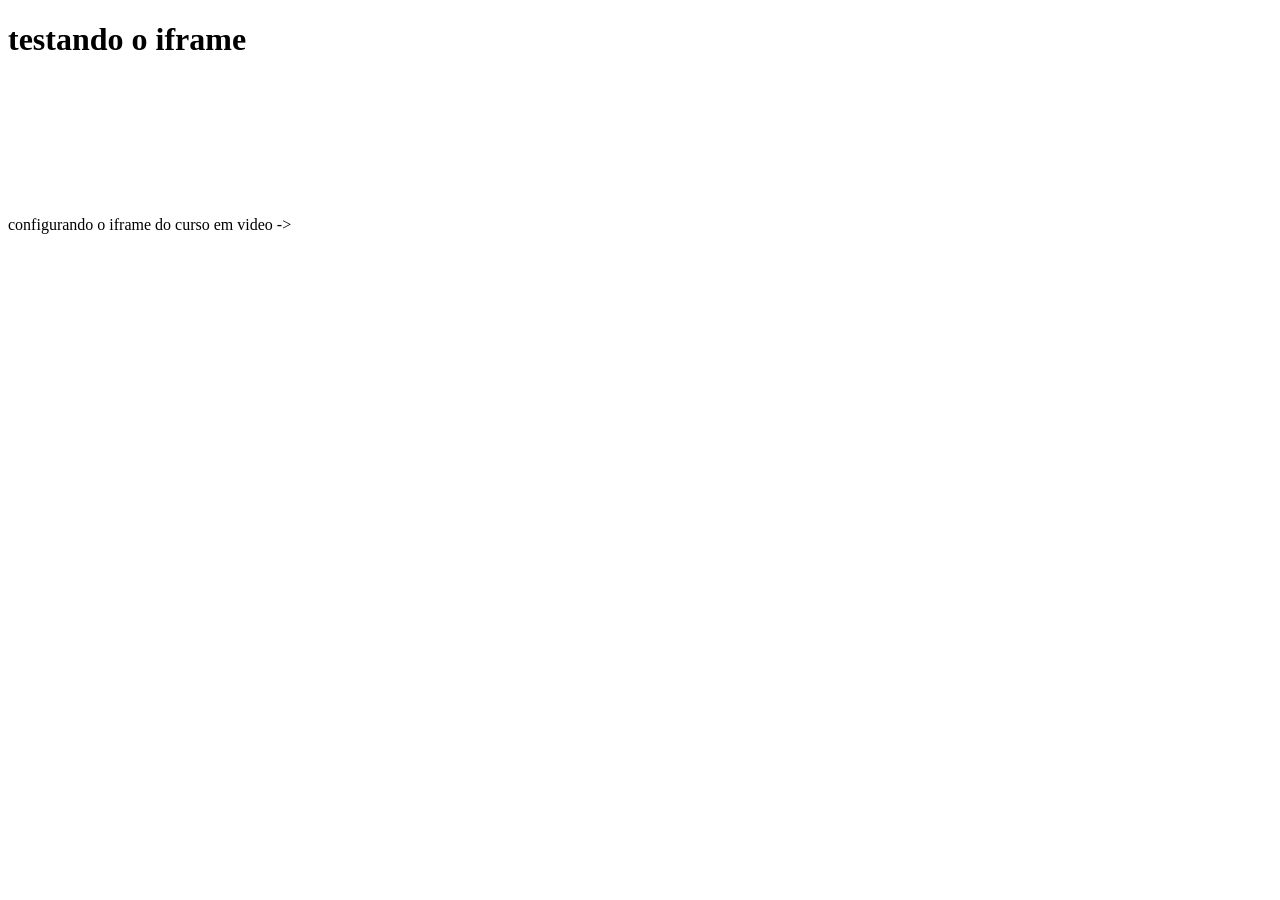
<file: exercicios/ex005/iframe.html>
<!DOCTYPE html>
<html lang="pt-br">
<head>
    <meta charset="UTF-8">
    <meta name="viewport" content="width=device-width, initial-scale=1.0">
    <title>Testando o iframe</title>
</head>
<!-- iframes - quadros em linha , tamanho padrão 300x150 , SCOLLING - yes , no , auto.
    Tem como colocar no dominio interno como um a pagina feita em html . ou ate mesmo outras paginas
    Pra carregar uma pagina dentro do iframe quando esta no meio da pagina , tem que ter o Name dentro do iframe , e na lista no Target , em vez de colocar o _Blank , colocar o nome que voce deu para o iframe (exemplo, iframe src="https://www.cursoemvideo.com" name="frame"> e na lista chamar o <a href="pagina extra" target="frame") com isso quando a pessoa clicar no link ele abrirá no quadrado.
    SRCDOC - no iframe , da possibilidade de adicionar um codigo html dentro dos "ASPAS"
    Segurança do Iframe - sandbox="sandbox" referrerpolicy="no-referrer"- nao pode capturar dados do usuario, com isso a segurança fica no maximo - 
 









-->
<body>
    <h1>testando o iframe </h1>
    <p>     configurando o iframe do curso em video -> <iframe src="https://www.cursoemvideo.com" frameborder="0"></iframe> </p>

</body>
</html>
</file>
<file: ex002/style.css>
@charset " UFT-8";
/* import url(); para trazer fontes diferente da internet . fonte-face para trazer fonte que estao no meu computador*/
* {
    margin:0;
    padding: 0;
    font-family: Arial, Helvetica, sans-serif;
}

/*:root (com a cor comeco --cor0 , cor01 e assim sucessivamente) ajuda para colocar no restante do codigo , quando vc ja tem uma lista de cores*/

body{
     background-color: bisque;
}

p{
    margin: 15px 0px;
}

header{ /*unica configuração que coloquei aqui foi o background*/
    min-height: 150px;
    padding-top: 40px;
    background-image: linear-gradient(to bottom , rgba(2, 126, 2, 0.836) , rgba(0, 0, 0, 0.897));
}

header  h1{ /*alem do color coloquei o text-align*/
    margin-bottom: 20px;
    text-align: center;
    text-shadow: 2px 2px 0px rgba(0, 0, 0, 0.521);
    font-size: 3em;
    margin-bottom: 20px;
    color: rgba(255, 255, 255, 0.932);
  
}

header  p {
    color: rgba(255, 255, 255, 0.877);
    text-shadow: 2px 2px 0px rgba(0, 0, 0, 0.521);
    text-align: center;
    font-size: 1.2em;
    max-width: 600px;
    padding: 10px;
    margin: auto;
    
}

nav {
    box-shadow: 0px 7px 9px rgba(0, 0, 0, 0.363);
    padding: 10px;
}

nav a {
    color: white;
    text-decoration: none;
    padding: 10px;
    transition-duration: 0.5s;
}

nav a:hover{
    background-color: rgba(0, 128, 0, 0.589);
    color: rgba(117, 255, 117, 0.795);
    
}

main{ /* grande parte eu coloquei na div e nao no main que seria o corpo*/ 
    min-width: 300px;
    max-width: 1000px;
    margin: auto;
    margin-bottom: 30px;
    padding: 20px;
    background-color: white;
    box-shadow: 0px 7px 9px rgba(0, 0, 0, 0.363);
    border-top-left-radius: 10px;
    border-top-right-radius: 10px;

}

main p{
    text-indent: 30px; /*ele tira um pouco do texto que esta no canto da tela*/
    line-height: 2em;
}

main h2 { /*aqui poderia em vez de colocar white colocaria transparent*/ 
    background-image: linear-gradient(to right , rgba(56, 192, 56, 0.836) , white);
}

div.video{
    background-color: green;
    margin: 0px -20px 30px -20px;
    padding:  20px;
    padding-bottom: 59%;
    position: relative;
}

div.video > iframe{
    position: absolute;
    top: 5%;
    left: 5%;
    width: 90%;
    height: 90%;
}
footer{
    text-align: center ;
}
</file>
<file: projeto/estilo/style.css>
@charset "UTF-8"

:root{
    --fonte1: Verdana , Geneva, Tahoma, sans-serif;
    --fonte2: 'Passion one', cursive;
    --fonte3: 'Sriracha', cursive;
}

*{
    margin: 0px;
    padding: 0px;
   
}

/*vh Viewport */
html, body {
    font-family: var(--fonte1);
    margin: 0px;
    min-height: 100vh;
    background-color: darkgray;
}

header {
    padding: 1px;
    background-color: black;
    color: white;
    text-align: center;
}

header > h1 {
    font-family: var(--fonte2);
    padding-top: 50px;
    /*text-transform: uppercase;*/
    font-variant: small-caps;
    font-size: 10vw;
}

header > p{
    padding-bottom: 50px;

}

header a, footer a{
    color: white;
    text-decoration: none;
    font-weight: bolder;
}

header a:hover, footer a:hover{
    text-decoration: underline;
}

section{
    padding-top: 10vh;
    padding-bottom: 10vh;
    line-height: 2em;
    padding-left: 30px;
    font-size: 3.4vw;
    font-family: var(--fonte3);
}

section.normal{
    background-color: white;
    color: black;
}
 
section.imagem{
    background-color: rgb(68, 67, 66);
    color: white;
    box-shadow: inset 10px 6px 13px 0px black;
    background-size: cover;
    background-attachment: fixed;
}

section.imagem > p{
    display: inline-block;
    padding: 10px; 
    background-color: rgba(0, 0, 0, 0.699);
    background-size: cover;
}

section#img01{
    background-image: url('../imagens/espaco2.jpg');
    background-position: center;
    
}

section#img02{
    background-image: url('../imagens/espaco1.jpg');
     background-position: center;
    
}

footer{
    background-color: black;
    color: white;
    text-align: center;
    padding: 10px;
}
</file>
